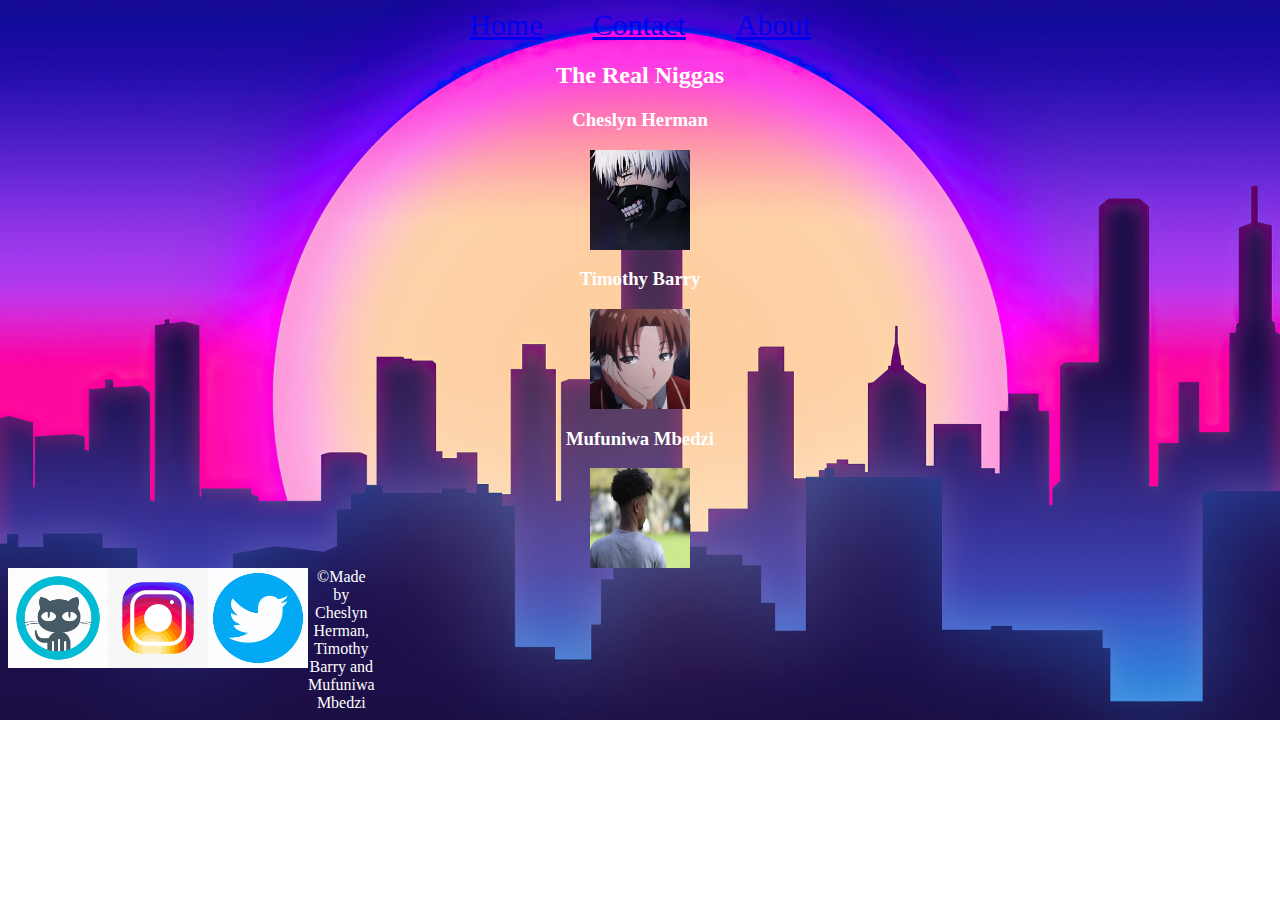
<file: index.html>
<!DOCTYPE html>
<html lang="en">
<head>
    <meta charset="UTF-8">
    <meta http-equiv="X-UA-Compatible" content="IE=edge">
    <meta name="viewport" content="width=device-width, initial-scale=1.0">
    <link rel="stylesheet" href="./css/style.css">
    <link rel="shortcut icon" href="./images/sadpepe.png" type="image/x-icon">
    <title>The Real Niggas</title>
</head>
<body>
    
    <header>
        <nav>
            <a href="#">
                <li>Home</li>
            </a>
            <a href="./Contact.html">
                <li>Contact</li>
            </a>
            <a href="./About.html">
                <li>About</li>
            </a>
        </nav>
    </header>
    <h2>The Real Niggas</h2>
    <div>
        <div>
            <h3>Cheslyn Herman</h3>
            <img src="./images/kaneki.jpg" alt="cheslyn" class="imgs">
        </div>
        <div>
            <h3>Timothy Barry</h3>
            <img src="./images/ayanokoji.jpg" alt="timothy" class="imgs">
        </div>
        <div>
            <h3>Mufuniwa Mbedzi</h3>
            <img src="./images/mufuniwa.JPG" alt="mufuniwa" class="imgs">
        </div>
    </div>
    <footer class="footer-imgs">
        <img src="./images/icons8-github.gif" alt="github" class="footer-imgs">
        <img src="./images/icons8-instagram.gif" alt="instagram" class="footer-imgs">
        <img src="./images/icons8-twitter-circled.gif" alt="twitter" class="footer-imgs">
        <p>&copy;Made by Cheslyn Herman, Timothy Barry and Mufuniwa Mbedzi</p>
    </footer>
</body>
</html>
</file>
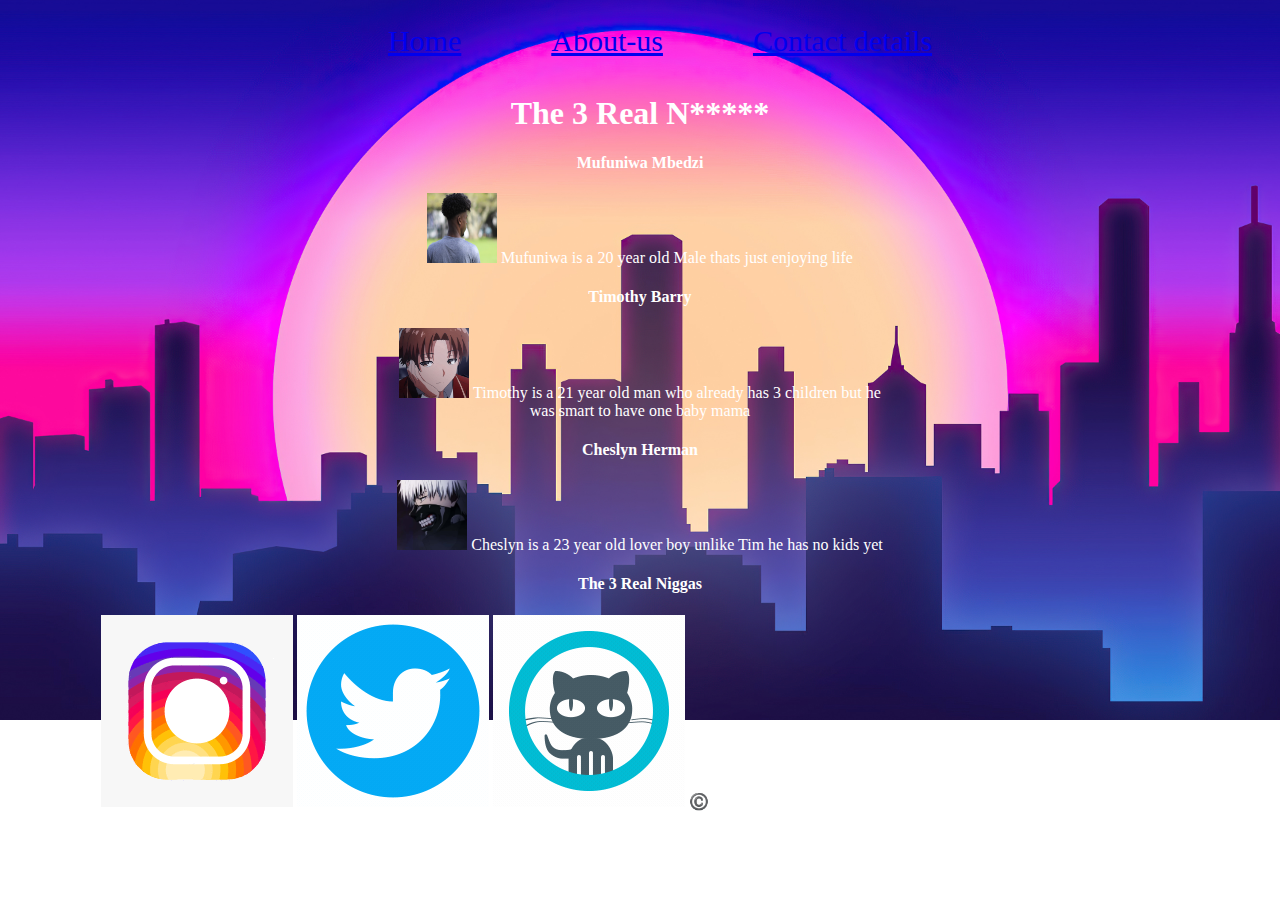
<file: About.html>
<!DOCTYPE html>
<html lang="en">
<head>
    <meta charset="UTF-8">
    <meta http-equiv="X-UA-Compatible" content="IE=edge">
    <meta name="viewport" content="width=device-width, initial-scale=1.0">
    <link rel="stylesheet" href="./css/style.css">
    <title>Document</title>
</head>
<body>
<header>
    <nav class="nav">
        <ul class="ul">
            <li><a class="nav" href="Home">Home</a></li>
        </ul>
        <ul>
            <li><a class="nav" href="About">About-us</a></li>
        </ul>
        <ul>
            <li><a class="nav" href="Contact">Contact details</a></li>
        </ul>
    </nav>
    <H1 class="h1">The 3 Real N*****</H1>
</header>
<div class="grid-container">
    <div class="grid-item"><h4>Mufuniwa Mbedzi</h4>
        <img class="profile-image" src="./images/IMG_0092.JPG" alt="IMG_0092" width="70px" height="70px">
        <p>Mufuniwa is a 20 year old Male thats just enjoying life </p>

    </div>
    <div class="grid-item"><h4>Timothy Barry</h4>
        <img class="profile-image" src="./images/ayanokoji.jpg" alt="ayanokoji" width="70px" height="70px">
        <p>Timothy is a 21 year old man who already has 3 children but he <br> was smart to have one baby mama</p>

    </div>
    <div class="grid-item"><H4>Cheslyn Herman</H4>
        <img class="profile-image" src="./images/kaneki.jpg" alt="kaneki" width="70px" height="70px">
        <p>Cheslyn is a 23 year old lover boy unlike Tim he has no kids yet </p>

    </div>
    <div class="grid-item"><h4>The 3 Real Niggas</h4>

    </div>

</div>

<footer>
    <img class="footer-img" src="./images/icons8-instagram.gif" alt="instagram">
    <img class="footer-img" src="./images/icons8-twitter-circled.gif" alt="twitter">
    <img class="footer-img" src="./images/icons8-github.gif" alt="github">
    <p>©️ Made by Mufuniwa Mbedzi, Cheslyn Herman and Timothy Barry pussio</p>
</footer>
</body>
</html>
</file>
<file: css/style.css>
body {
    background-image: url(../images/background.jpg);
    background-size: 100%;
    background-repeat: no-repeat;
    background-attachment: fixed;
    text-align: center;
    color: white;
}

nav {
    display: flex;
    margin: auto;
    gap: 50px;
    justify-content: center;
}

.imgs:hover {
    opacity: 0.5;
    width: 150px;
    height: 150px;
}

.imgs {
    display: flex;
    margin: auto;
    width: 100px;
    height: 100px;
}

li {
    display: flex;
    font-size: 30px;
}

footer {
    padding: 1.25 rems;
    /* text-align: center; */
}
.footer-imgs{
    display: flex;
    width: 100px;
    height: 100px;
}

p {
    display: inline;
    margin:auto;
}
</file>
